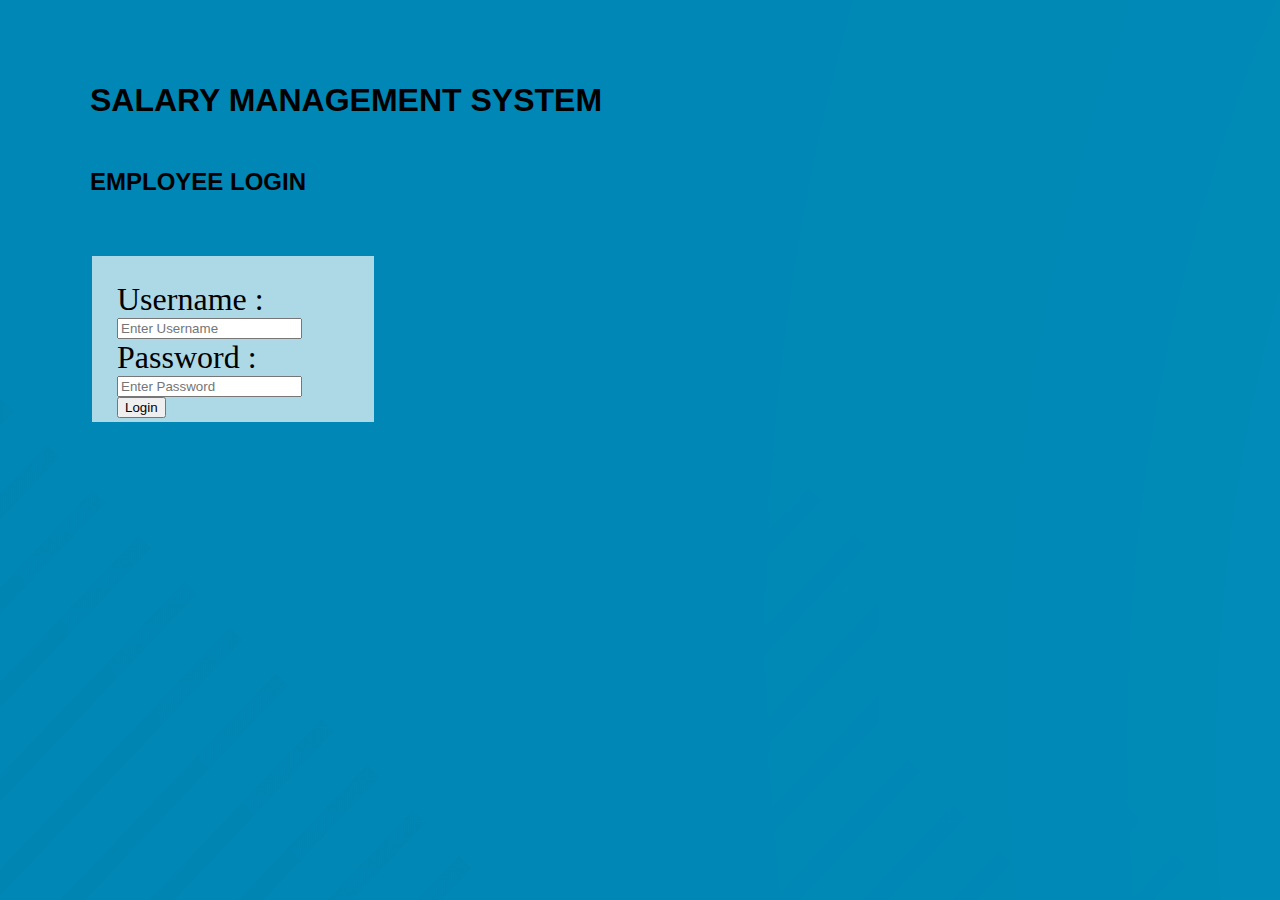
<file: index.html>
<!DOCTYPE html>
<html lang="en">
<head>
    <meta charset="UTF-8">
    <meta http-equiv="X-UA-Compatible" content="IE=edge">
    <meta name="viewport" content="width=device-width, initial-scale=1.0">
    <title>Document</title>
    <link href="index.css" type="text/css" rel="stylesheet">
</head>
<body background="salarypic.png" width="400px" height="200px">

    <h1 class="heading">SALARY MANAGEMENT SYSTEM</h1>
    <h2 class="heading">EMPLOYEE LOGIN</h2>
    <form>  
        <div class="container">  
            <font size="6" >
            <label >Username : </label>  
            </font>
            <input type="text" placeholder="Enter Username" name="username" required> 
            <font size="6" >
            <label>Password : </label> 
            </font>  
            <input type="password" placeholder="Enter Password" name="password" required>  
            <button type="submit">Login</button>   
       
             
        </div>   
    </form>   
</body>
</html>
</file>
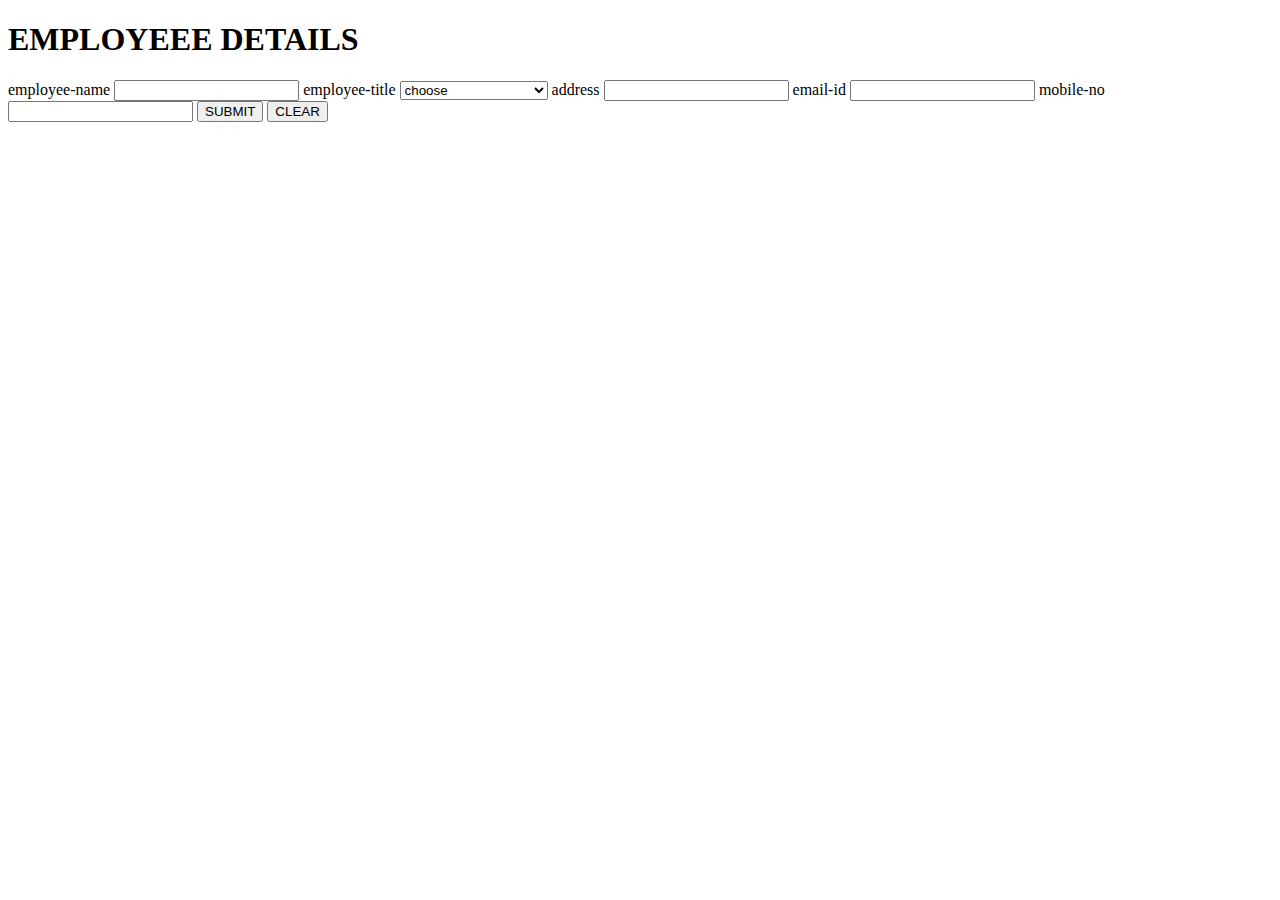
<file: firstpage.html>
<!DOCTYPE html>
<html lang="en">
<head>
    <meta charset="UTF-8">
    <meta http-equiv="X-UA-Compatible" content="IE=edge">
    <meta name="viewport" content="width=device-width, initial-scale=1.0">
    <title>Document</title>
</head>
<body>
    <h1>EMPLOYEEE DETAILS</h1>
    <form>
        <label>employee-name</label>
        <input type="text">
        <label>employee-title</label>
        <select>
            <option>choose</option>
            <option>manager</option>
            <option>dept-head</option>
            <option>project-manger</option>
            <option>permanent-employee</option> 
            <option>temporary-employee</option>
        </select>
        <label>address</label>
        <input type="text">
        <label>email-id</label>
        <input type="email">
        <label>mobile-no</label>
        <input type="number">
        <button type="submit">SUBMIT</button> 
        <button type="submit">CLEAR</button> 
        
    </form>
    
</body>
</html>
</file>
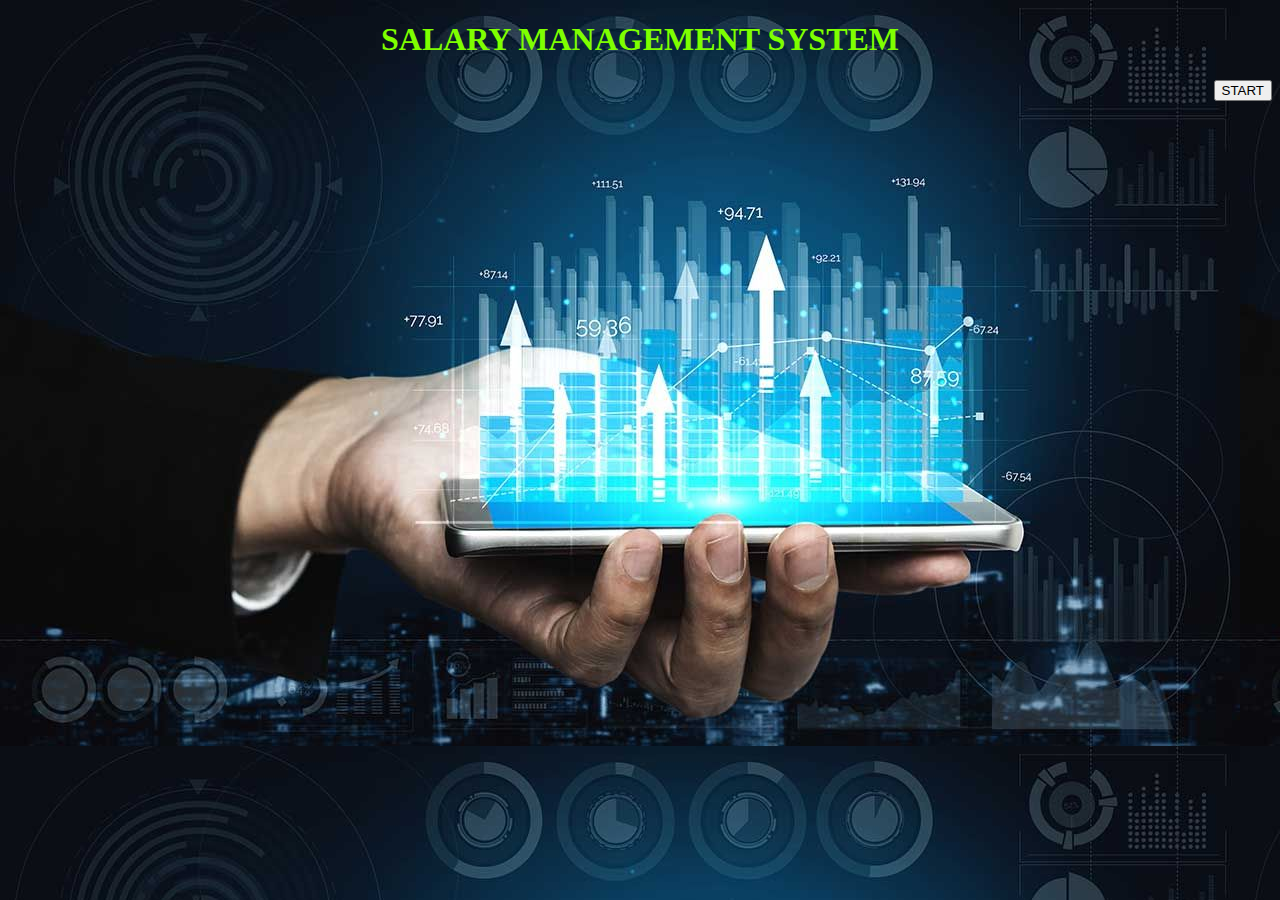
<file: front.html>
<!DOCTYPE html>
<html lang="en">
<head>
    <meta charset="UTF-8">
    <meta http-equiv="X-UA-Compatible" content="IE=edge">
    <meta name="viewport" content="width=device-width, initial-scale=1.0">
    <title>Document</title>
    <link href="front.css" type="text/css" rel="stylesheet">
</head>
<body background="salpic.jpg">
    <h1 class="image">SALARY MANAGEMENT SYSTEM</h1>
    <button class="login"type="submit">START</button> 

    
</body>
</html>
</file>
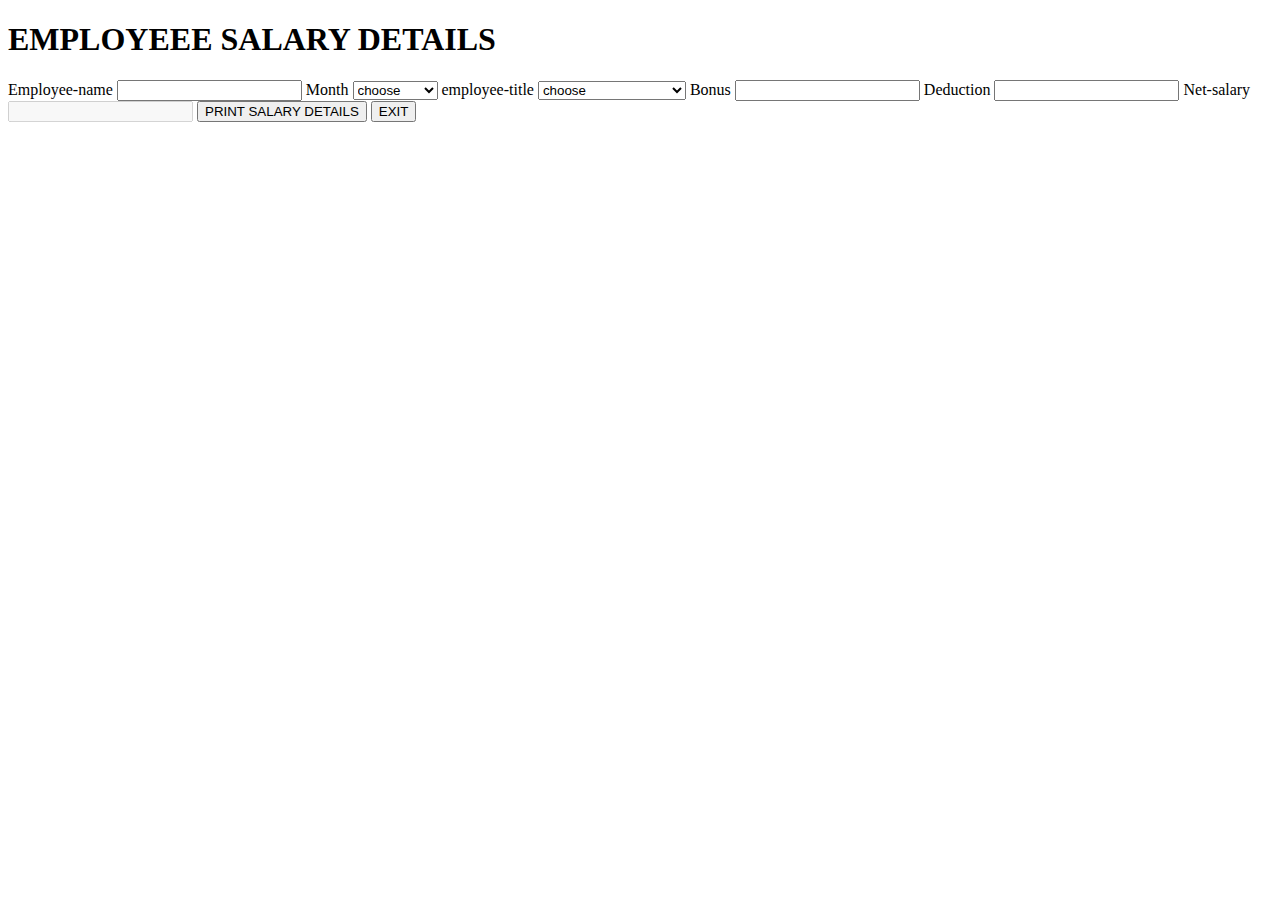
<file: salary.html>
<!DOCTYPE html>
<html lang="en">
<head>
    <meta charset="UTF-8">
    <meta http-equiv="X-UA-Compatible" content="IE=edge">
    <meta name="viewport" content="width=device-width, initial-scale=1.0">
    <title>Document</title>
</head>
<body>
    <h1>EMPLOYEEE SALARY DETAILS</h1>
    <form>
        <label>Employee-name</label>
        <input type="text">
        <label>Month</label>
        <select>
            <option>choose</option>
            <option>january</option>
            <option>february</option>
            <option>march</option>
            <option>april</option> 
            <option>may</option>
            <option>june</option>
            <option>july</option>
            <option>august</option>
            <option>september</option>
            <option>october</option>
            <option>november</option>
            <option>december</option>

        </select>
        <label>employee-title</label>
        <select>
            <option >choose</option>
            <option value="1">manager</option>
            <option value="2">dept-head</option>
            <option value="3">project-manger</option>
            <option value="4">permanent-employee</option> 
            <option value="5">temporary-employee</option>
        </select>
        <label>Bonus</label>
        <input id="bonus" type="number">
        <label >Deduction</label>
        <input id="ded" onblur="calNet()" type="number">
        <label>Net-salary</label>
        <input id="net" disabled type="number">
        <button type="submit">PRINT SALARY DETAILS</button> 
        <button type="submit">EXIT</button> 
       
    </form>
    <script>



        var base,netSalary;
        var bonus = document.getElementById("bonus").value();
        var ded = document.getElementById("ded").value();
        function calNet(title)
        {
            switch(title)
            {
                case 1 : base = 10000;
                         break;
                case 2 : base = 7500;
                         break;               
                case 3 : base = 12500;
                         break; 
                case 4 : base = 11500;
                         break;
                case 5 : base = 5000;
                         break;

            }

            netSalary = base+bonus-ded;
            console.log(netSalary);
            document.getElementById("net").value=netSalary;
        }
    </script>
</body>
</html>
</file>
<file: index.css>
.heading{
font-family: SFProDisplay-Regular, Helvetica, Arial, sans-serif;
    height: 4px;
    width: 543px;
    margin: 82px;
}
.container{
    padding: 25px;   
    background-color: lightblue;  
    height: 116px;
    width: 232px;
    margin: 84px;
}
.bg-image{
    height: 200px;
    width: 500px;
}
</file>
<file: front.css>
.image{
    size:1500px ;
    color: chartreuse;
    text-align: center ;
}
.login{
    size:500px ;
float:right;
}
</file>
